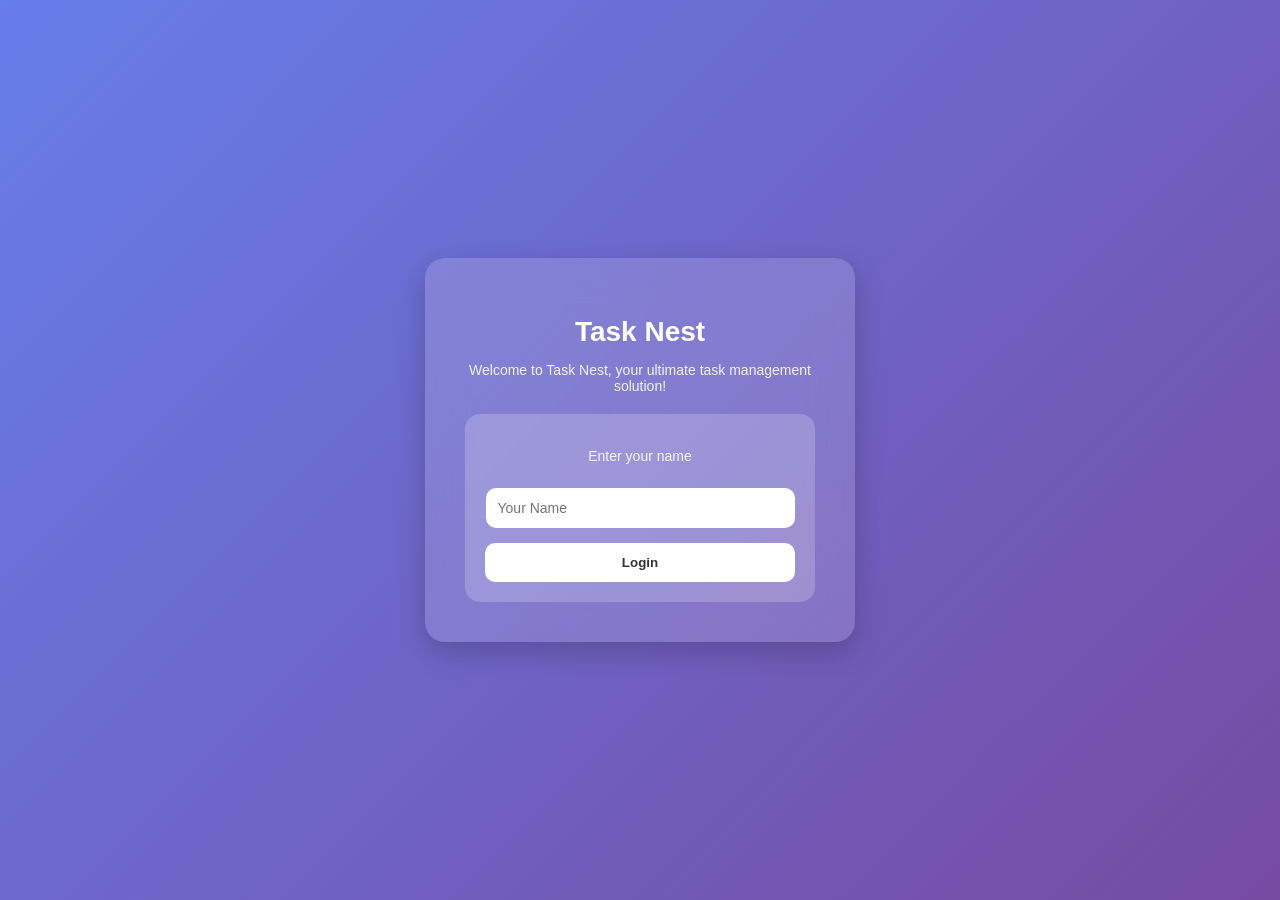
<file: index.html>
<!DOCTYPE html>
<html lang="en">
<head>
    <meta charset="UTF-8">
    <meta name="viewport" content="width=device-width, initial-scale=1.0">
    <title>Task Nest</title>
    <link rel="stylesheet" href="style.css">
    <link rel="manifest" href="manifest.json">
    <link rel="apple-touch-icon" href=".png">
<meta name="theme-color" content="#667eea">
</head>
<body>
    <div class="container">
        <h1 id="heading">Task Nest</h1>
        <p>Welcome to Task Nest, your ultimate task management solution!</p>
        <div class="login">
            <P> Enter your name </P>
            <input type="text" id="username" placeholder="Your Name">
            <button id="loginButton" onclick="login()">Login</button>
        </div>
    </div>
    <script src="index.js"></script>
</body>
</html>
</file>
<file: style.css>
body {
    margin: 0;
    padding: 0;
    font-family: 'Poppins', sans-serif;
    height: 100vh;
    display: flex;
    justify-content: center;
    align-items: center;
    
    background: linear-gradient(135deg, #667eea, #764ba2);
}

/* Main card */
.container {
    background: rgba(255, 255, 255, 0.15);
    backdrop-filter: blur(20px);
    padding: 40px;
    border-radius: 20px;
    width: 350px;
    text-align: center;
    color: white;
    box-shadow: 0 10px 30px rgba(0,0,0,0.2);
}

/* Heading */
#heading {
    font-size: 28px;
    margin-bottom: 10px;
}

/* Subtitle */
.container p {
    font-size: 14px;
    opacity: 0.9;
}

/* Login box */
.login {
    margin-top: 20px;
    padding: 20px;
    border-radius: 15px;
    background: rgba(255,255,255,0.2);
}

/* Input */
#username {
    width: 285px;
    padding: 12px;
    border-radius: 10px;
    border: none;
    outline: none;
    margin-top: 10px;
    font-size: 14px;
}

/* Focus effect */
#username:focus {
    box-shadow: 0 0 10px rgba(255,255,255,0.5);
}

/* Button */
#loginButton {
    margin-top: 15px;
    width: 100%;
    padding: 12px;
    border: none;
    border-radius: 10px;
    background: #ffffff;
    color: #333;
    font-weight: 600;
    cursor: pointer;
    transition: 0.3s;
}

/* Hover */
#loginButton:hover {
    transform: scale(1.05);
    background: #f1f1f1;
}
</file>
